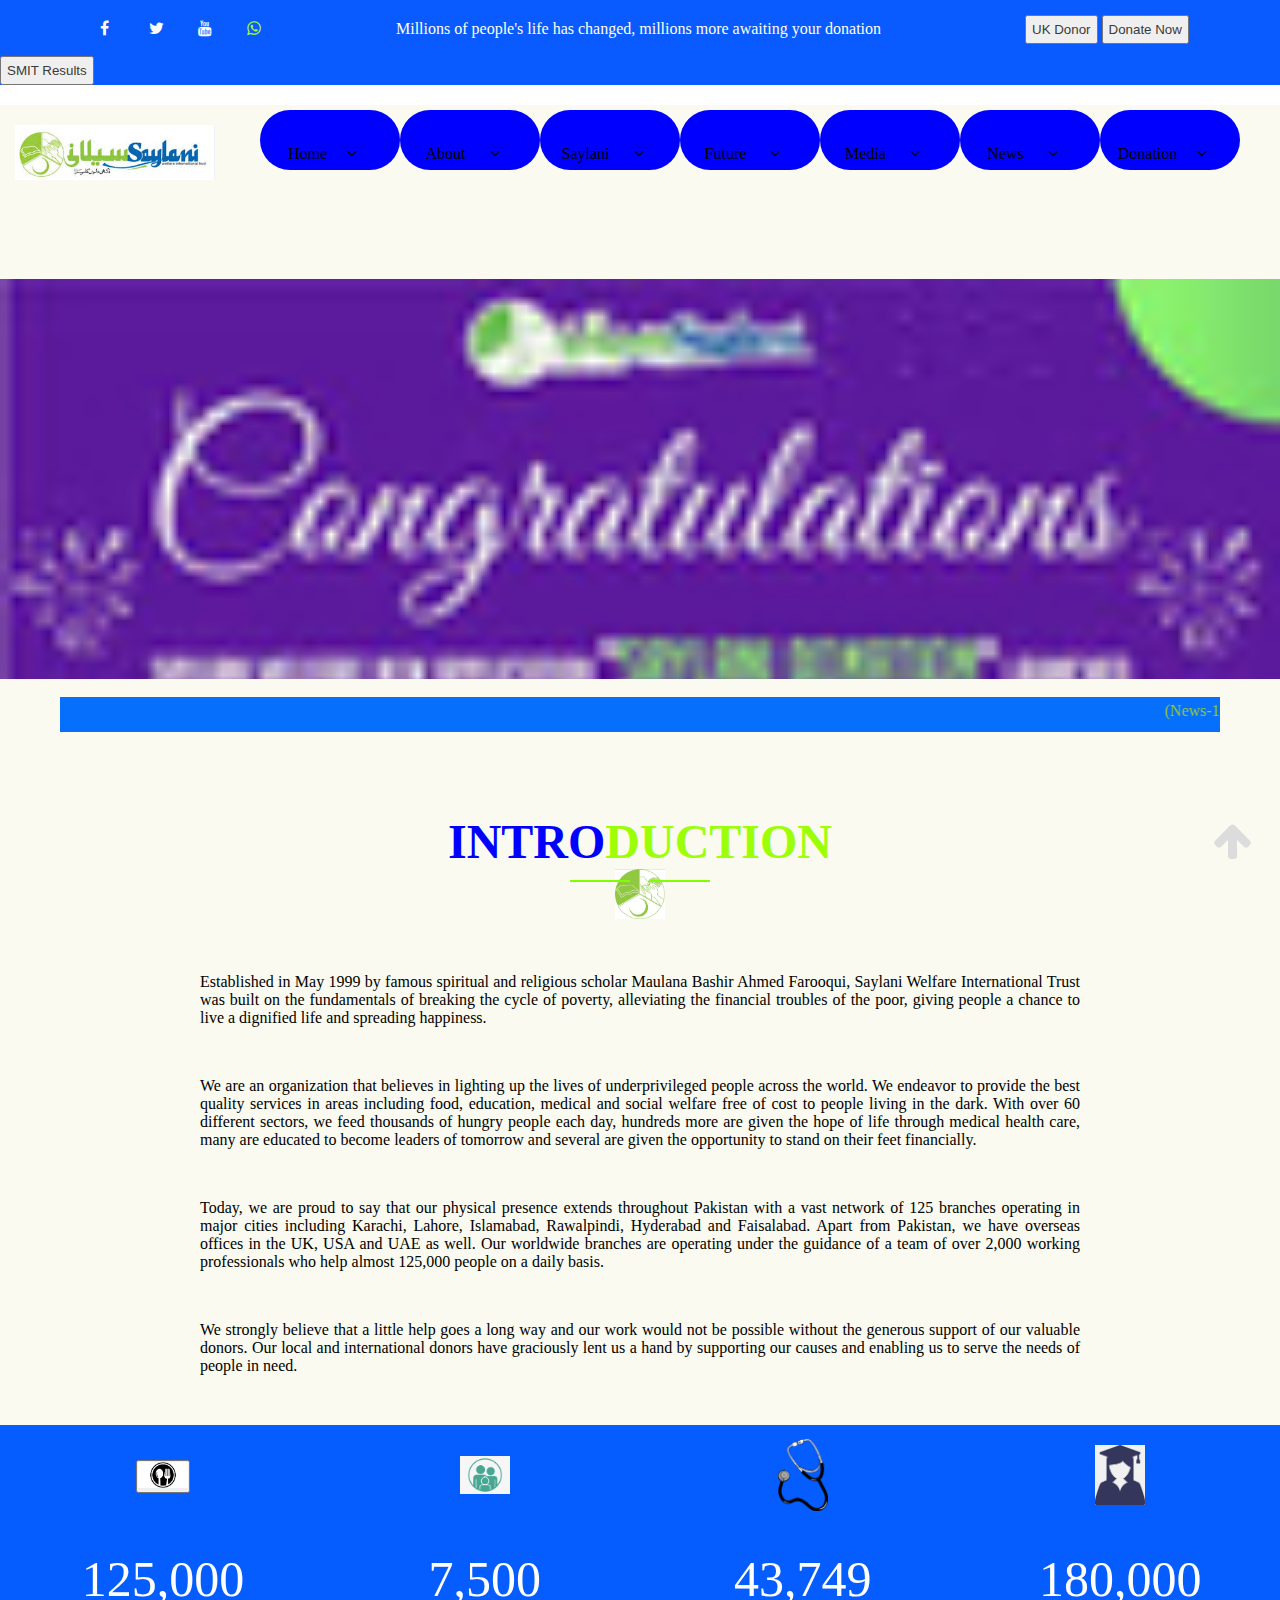
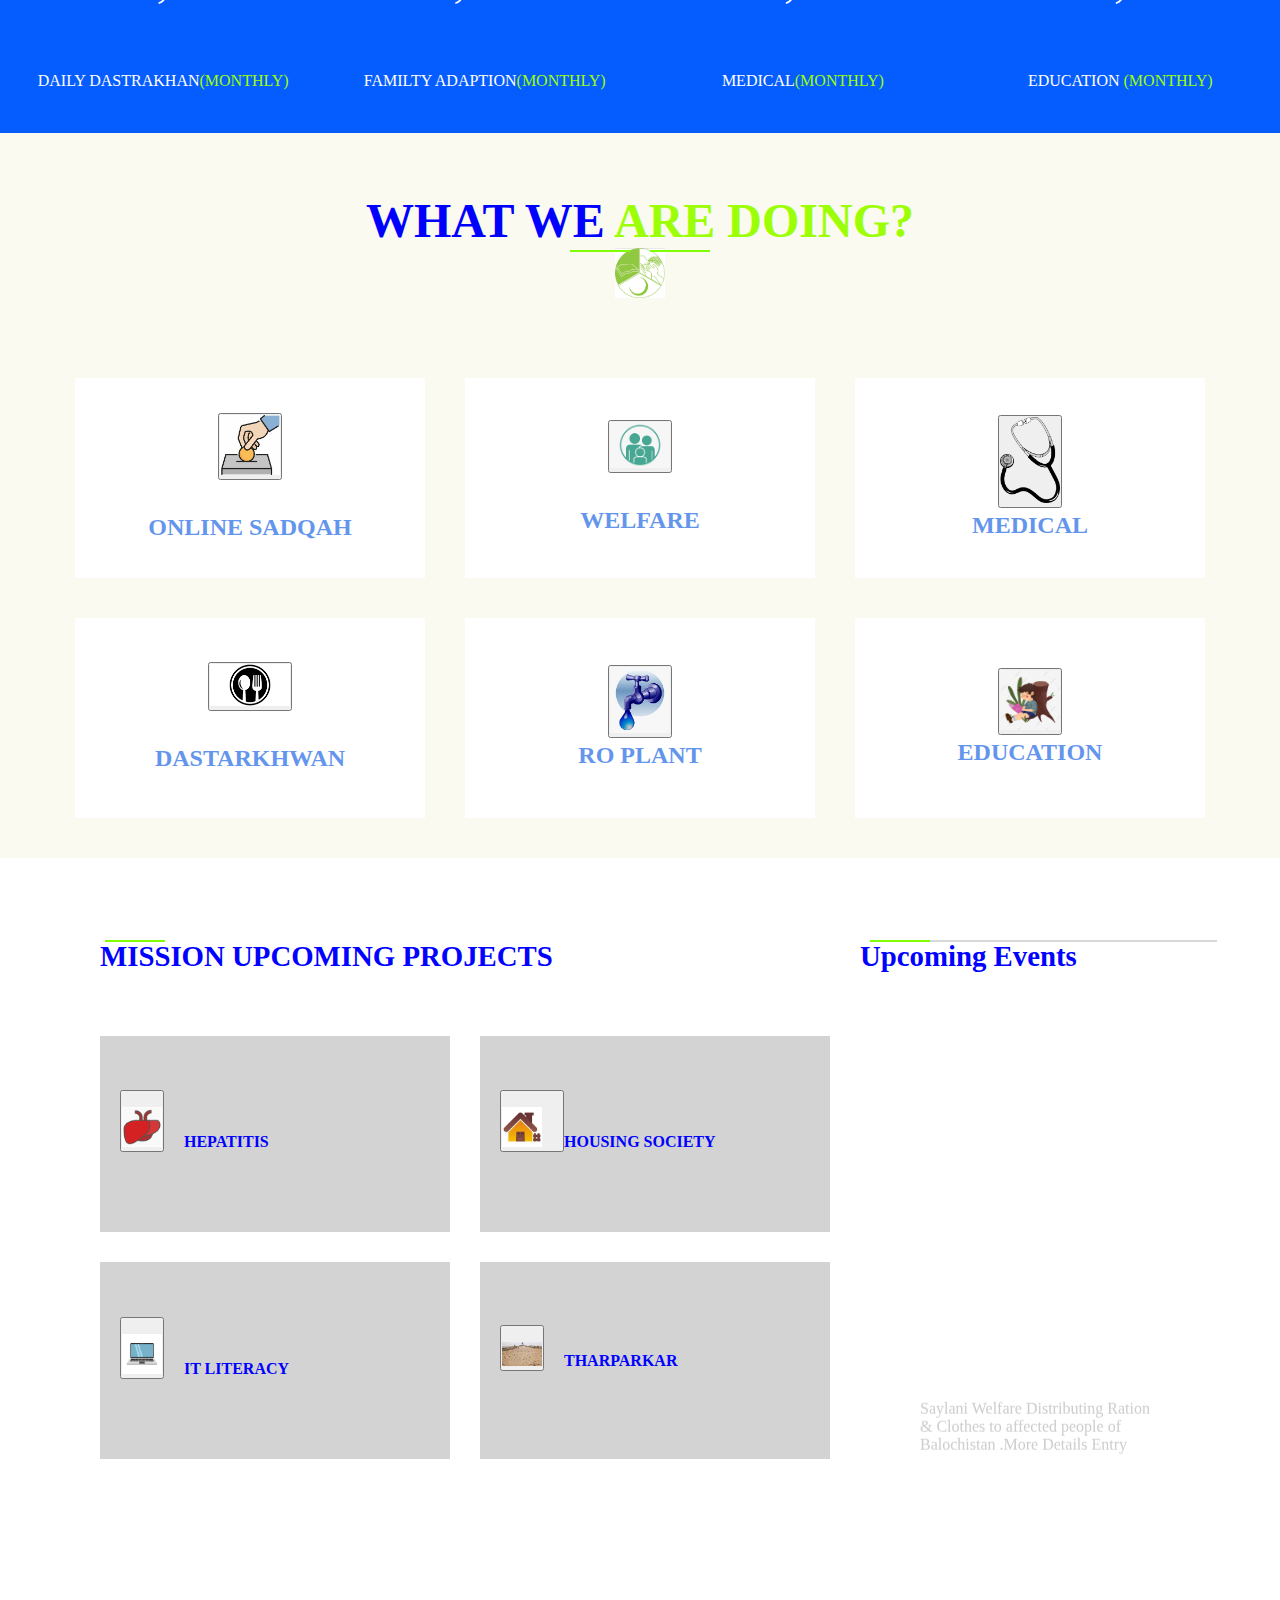
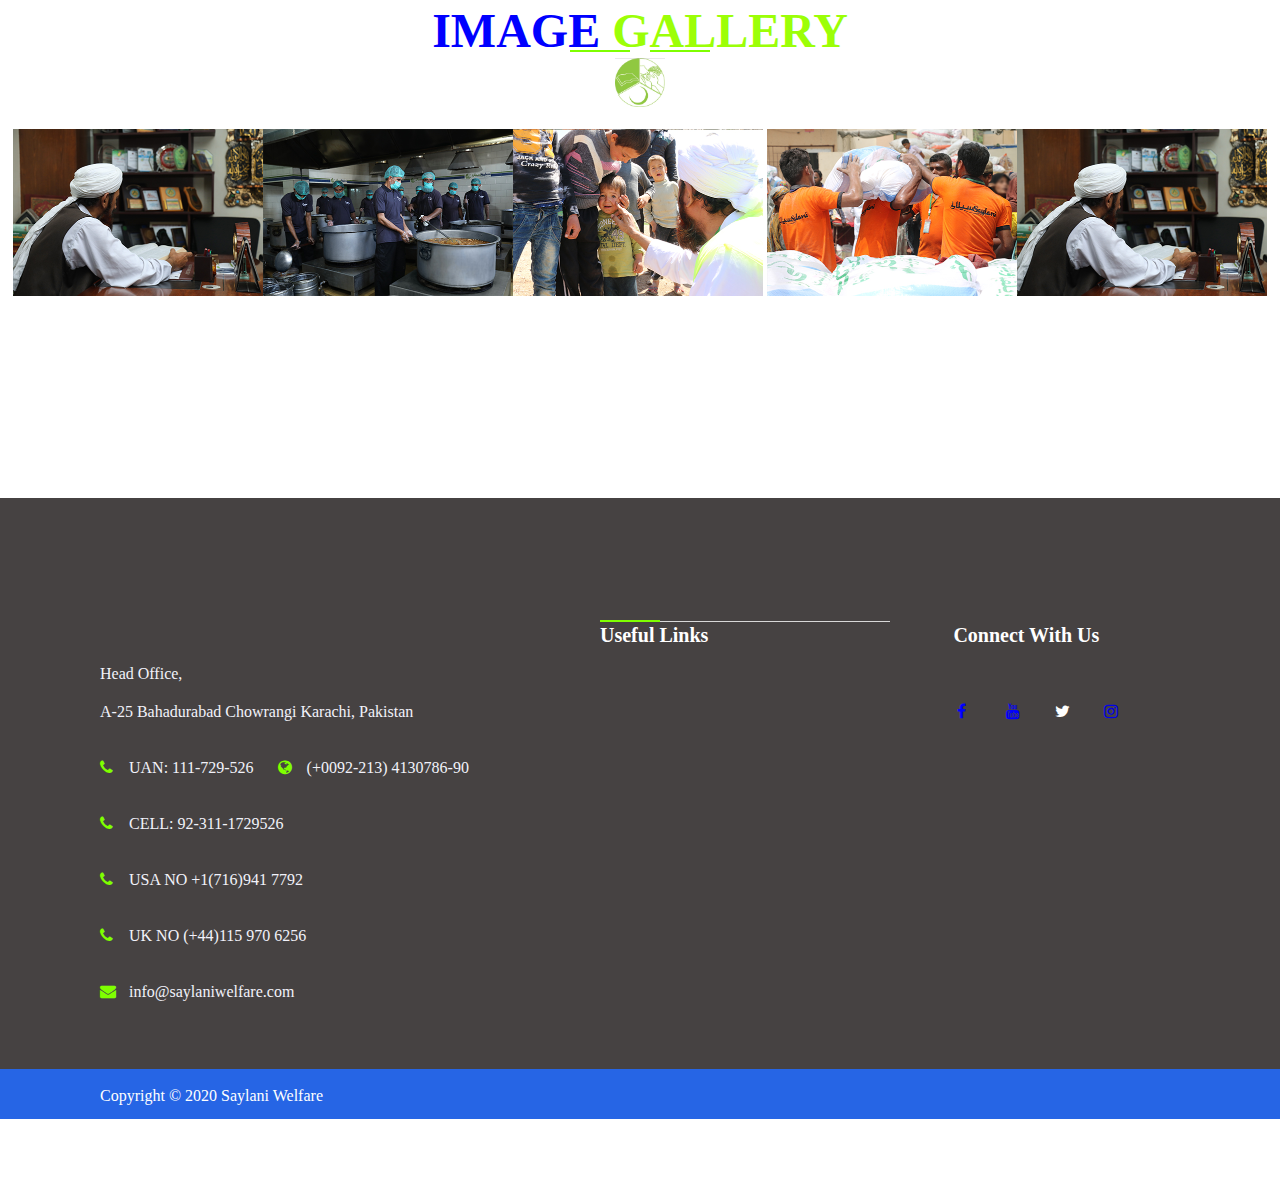
<file: index.html>
<!DOCTYPE html>
<html lang="en">
<head>
    <meta charset="UTF-8">
    <meta name="viewport" content="width=device-width, initial-scale=1.0">
    <title>Saylani Welfare Trust</title>
    <link rel="stylesheet" href="https://cdnjs.cloudflare.com/ajax/libs/font-awesome/4.7.0/css/font-awesome.min.css">
    <link rel="stylesheet" href="style.css">
    <link rel="stylesheet" href="css/font-awesome.min.css">
</head>
<body>
    <div class="navbar">
        <span style="padding: 40px;"></span>
        <a href="https://facebook.com" target="_blank" class="fa fa-facebook"></a>
        <a href="https://twitter.com" target="_blank" class="fa fa-twitter"></a>
        <a href="https://youtube.com" target="_blank" class="fa fa-youtube"></a>
        <a href="https://web.whatsapp.com/" target="_blank" class="fa fa-whatsapp"></a>
        <span style="padding: 40px;"></span>
        <span class="HT" style="padding: 40px;">Millions of people's life has changed, millions more awaiting your donation</span>
        <span style="padding: 50px;"></span>
        <button class="button"> <a href="#" id="btn"> UK Donor </a> </button>
        <button class="button"> <a href="#" id="btn" > Donate Now </a></button>
        <button class="button"> <a href="#" id="btn"> SMIT Results </a></button>
        
    </div>

    <div class="greybg">   
    <p>
            <div class="menubar" >
            <ul>
            <li><img width="200px"  src="images/logo.PNG"></li> <span style="padding: 60px;"></span>
            <li class="active"><a href="#">Home<i class="fa fa-angle-down"></i></a></li>
            <li class="active"><a href="#">About <i class="fa fa-angle-down"></i></a>
                <div class="submenu1">
                    <ul>
                        <li>Introduction</li>
                        <li>Cahirman Message</li>
                        <li>Saylani Annual Report</li>
                    </ul>
                </div>
            </li>
            <li class="active"><a href="#">Saylani <i class="fa fa-angle-down"></i></a></li>
            <li class="active"><a href="#">Future <i class="fa fa-angle-down"></i></a></li>
            <li class="active"><a href="#">Media <i class="fa fa-angle-down"></i></a></li>
            <li class="active"><a href="#">News <i class="fa fa-angle-down"></i></a></li>
            <li class="active" class="down "><a href="#">Donation<i class="fa fa-angle-down"></i></a></li>
        </ul>
            
                </div>
<br>
<br>
<br>
  
</p>

        <div class="slider">
                    <figure>
                        <div class="slide" >
                            <img width="360" src="images/slide images/Saylani app.jpg"> </div>
                        <div class="slide">
                            <img width="360px" src="images/slide images/saylani blood.jpg" > </div>
                         <div class="slide">   
                            <img width="360px" src="images/slide images/Saylani call.jpg">   </div>
                         <div class="slide">   
                            <img src="images/slide images/saylani education.jpg"> </div>
                            
                         <div class="slide">   <img src="images/slide images/Saylani health.jpg">  </div>
                             
                         <div>   <img width="360px" src="images/slide images/Saylani Roti bank.jpg">
                        </div class="slide">
                    </figure>
        </div>

<br>
<center><marquee hspace="500px" behavior="scroll" onmouseover="this.stop();" onmouseout="this.start();" height="30px> <span class="News"> <span class="News">(News-1 Dated:15-06-2019)</span> PIAICNext Phase Admission in Islamabad And Faisalabad" . <span class="Md"> More Details </span>   <span class="News">(News-2 Dated:15-05-2019)</span>  Saylani Welfare Announced "Donation Application" . <span class="Md"> More Details </span>    <span class="News">(News-3 Dated:07-05-2019)</span>  Alhamdulillah Saylani Organized 200+ Locations For Iftar And Sehri In This Holy Month . <span class="Md"> More Details </span>    <span class="News">(News-4 Dated:08-03-2019)</span>  Saylani Welfare Distributing Ration & Clothes to affected people of Balochistan. <span class="Md"> More Details </span>    <span class="News">(News-5 Dated:25-02-2019)</span>  PIAIC Entrance Exam Merit Ranking List Announced. <span class="Md"> More Details </span>  <span class="News"> (News-6 Dated:23-02-2019)</span>  President of Pakistan (Dr. Arif Alvi) Visited Saylani Welfare International Trust HeadOffice Karachi. <span class="Md"> More Details </span>    <span class="News">(News-7 Dated:19-02-2019)</span>  Dr Jamil Ahmed (Additional Inspector General of Police) & Atiqmir Visit Saylani Welfare International Trust, Saylani Mass I.T. Training. <span class="Md"> More Details </span>  
</marquee></center>

<br>

<div class="Intro">
    <center><b class="IT">INTRO</b><b class="ID">DUCTION</b></center>
</div>
    
<p class="cim">
    <center class="cl"><span></span><img width="50px" src="images/center logo.jpg"></span></center>
</p>
<p class="para1">Established in May 1999 by famous spiritual and religious scholar Maulana Bashir Ahmed Farooqui, Saylani Welfare International Trust was built on the fundamentals of breaking the cycle of poverty, alleviating the financial troubles of the poor, giving people a chance to live a dignified life and spreading happiness.</p>
<p class="para2">We are an organization that believes in lighting up the lives of underprivileged people across the world. We endeavor to provide the best quality services in areas including food, education, medical and social welfare free of cost to people living in the dark. With over 60 different sectors, we feed thousands of hungry people each day, hundreds more are given the hope of life through medical health care, many are educated to become leaders of tomorrow and several are given the opportunity to stand on their feet financially.</p>
<p class="para3">Today, we are proud to say that our physical presence extends throughout Pakistan with a vast network of 125 branches operating in major cities including Karachi, Lahore, Islamabad, Rawalpindi, Hyderabad and Faisalabad. Apart from Pakistan, we have overseas offices in the UK, USA and UAE as well. Our worldwide branches are operating under the guidance of a team of over 2,000 working professionals who help almost 125,000 people on a daily basis.</p>
<p class="para4">We strongly believe that a little help goes a long way and our work would not be possible without the generous support of our valuable donors. Our local and international donors have graciously lent us a hand by supporting our causes and enabling us to serve the needs of people in need.</p>

<div>
    <table class="table">
        <tr  >
            <td class="food"><button> <img src="images/spoon.png" width="50px"></td>
            <td  class="family" ><img src="images/familly adaption.png" width="50px"></td>
            <td class="medical"><img src="images/doctor.png" width="50px"></td>
            <td class="education"><img src="images/degree.png" width="50px"></td>
        </tr>
        <tr>
            <td class="food"><span class="rup"> 125,000</span></td>
            <td class="family"><span class="rup"> 7,500 </span></td>
            <td class="medical"><span class="rup">43,749</span></td>
            <td class="education"><span class="rup"> 180,000</span></td>
        </tr>
        <tr>
            <td class="food"><span class="text">DAILY DASTRAKHAN</span><span class="month">(MONTHLY)</span></td>
            <td class="family"><span class="text" >FAMILTY ADAPTION</span><span class="month">(MONTHLY)</span></td>
            <td class="medical"><span class="text">MEDICAL</span><span class="month">(MONTHLY)</span></td>
            <td class="education"> <span class="text">EDUCATION</span> <span class="month">(MONTHLY)</span></td>
        </tr>
    </table>
</div>

<div class="Intro">
    <center><b class="IT">WHAT WE</b><b class="ID"> ARE DOING?</b></center>
</div>
<p class="dcim">
    <center class="cl"><span><img width="50px" src="images/center logo.jpg"></span></center>
</p>

<br>
<br>


<div> 
    <center><table class="dt"  ></center>


<tr>
    <td bgcolor="white" class="sadqah" ><button> <a href="#"><img  width="60px" src="images/sadqah.jpg"></a></button><br> <br>ONLINE SADQAH</td>
    <td bgcolor="white" class="adaption"><button><a href="#"><img width="60px" src="images/familly adaption.png" ></a></button><br><br>WELFARE</td>
    <td bgcolor="white" class="doctor"><button><a href="#"><img  width="60px" src="images/doctor.png" ></a></button><br>MEDICAL</td>
</tr>



<tr>
    <td bgcolor="white" class="khana"><button> <a href="#"><img width="80px" src="images/spoon.png" ></a></button><br> <br> DASTARKHWAN</td>
    <td bgcolor="white" class="tap"><button> <a href="#"><img width="60px" src="images/tap tap.jpg" ></a></button><br>RO PLANT</td>
    <td bgcolor="white" class="kid"><button><a href="#"><img width="60px" src="images/kid with book.jpg"></a></button><br>EDUCATION</td>
</tr>

    

</table>
</div>

</div>

 <!-- <span style="padding: 55px;"></span> <span class="mission"> MISSION UPCOMING PROJECTS <span style="padding: 160px;"></span>Upcoming Events</span>  -->
 <div class="missionline">

    <span style="padding: 70px;"></span><table class="missiontable" >
        <tr>
                    <td colspan="2" class="specific"><span class="mission"> MISSION UPCOMING PROJECTS <span></td>
                    <td class="specific"><span class="mission"><span class="gline"></span> <span class= "dline">Upcoming Events</span></span></td>
                    

        </tr>
        
        
        <tr>
            <td bgcolor="#D3D3D3" class="missioncol"><span style="padding: 10px;"></span><button><a href="#"><img class="missionimg"  width="40px" src="images/hepatitas.jpg" ></a></button><span style="padding: 10px;" ></span><span class="missiontext">HEPATITIS</span></td>
            <td bgcolor="#D3D3D3" class="missioncol"><span style="padding: 10px;"></span><button><a href="#"><img class="missionimg"  width="40px" src="images/house.jpg"><span style="padding: 10px;" ></a></button></span><span class="missiontext">HOUSING SOCIETY</span></td>
            <td rowspan="2" class= "missioncol"><span> <marquee onmouseover="this.stop()" onmouseout="this.start()" class="missionmarque" behavior="scroll" direction="up" >Saylani Welfare Distributing Ration & Clothes to affected people of Balochistan .More Details

                Entry Test Accouncement (Graphic Designing & Video Editing/Animation Course) On Sunday 3rd March 2019 @ 11:00Am Vanue: 4rh Floor, Saylani Welfare International Trust HeadOffice Bahadurabad. <span class="missiondetail"> More Details </span> <br>
                
                Dr Jamil Ahmed (Additional Inspector General of Police) & Atiqmir Visit Saylani Welfare International Trust, Saylani Mass I.T. Training. <span class="missiondetail"> More Details </span> <br>
                
                PIAIC Entrance Exam Merit Ranking List Announced. <span class="missiondetail"> More Details </span> <br>
                
                President of Pakistan (Dr. Arif Alvi) Visited Saylani Welfare International Trust HeadOffice Karachi. <span class="missiondetail"> More Details </span> <br> </marquee> </span></td>
        </tr>

        <tr>
            <td bgcolor="#D3D3D3" class="missioncol"><span style="padding: 10px;"></span><button><a href="#"><img class="missionimg" width="40px" src="images/laptop.png"></a></button><span style="padding: 10px;" ></span><span class="missiontext">IT LITERACY</span></td>
            <td bgcolor="#D3D3D3" class="missioncol"><span style="padding: 10px;"></span><button><a href="#"><img class="missionimg"  width="40px" src="images/tharparkar.jpg"></a></button><span style="padding: 10px;" ></span><span class="missiontext">THARPARKAR</span></td>
        </tr>
</table>

<br>
<br>
<br>
<div class="Intro">
    <center><b class="IT">IMAGE</b><b class="ID"> GALLERY</b></center>
</div>
<p class="imagegallery">
    <center class="cl"><span><img width="50px" src="images/center logo.jpg"></span></center>
    <div class="imggal"></div>
</p>
 

<br>

<div>
   <center> <img width="250px" src="images/hazrat.jpg"><img width="250px" src="images/food.jpg"><img width="250px" src="images/hazrat2 (1).jpg">
    <img width="250px" src="images/rashan2.jpg"><img width="250px" src="images/hazrat (1).jpg"> </center>
</div>

<br>
<br>
<br>
<br>
<br>
<br>
<br>
<br>
<br>
<br>
<br>
<div class="contactbg">
    <br>
    <br>
    <!-- <table class="contacttable" border="1px">

        <tr>
            <td class="contactcol1"> 
                <br>
                <br>
               <span class="caddress"> Head Office,<br>
                A-25 Bahadurabad Chowrangi Karachi, Pakistan </span> <br>
                <div class="contacticon">    
                <i class="fa fa-phone" ></i> <span class="contactnum"> UAN: 111-729-526 </span> <i class="fa fa-globe"></i> <span class="contactnum">(+0092-213) 4130786-90</span> <br>
                <i class="fa fa-phone" ></i> <span class="contactnum">CELL: 92-311-1729526 </span>  <br>
                <i class="fa fa-phone" ></i> <span class="contactnum"> USA NO +1(716)941 7792 </span><br>
                <i class="fa fa-phone"></i> <span class="contactnum"> UK NO (+44)115 970 6256 </span><br>
                <i class="fa fa-envelope"></i> <span class="contactnum"> info@saylaniwelfare.com</span>
            </div>
            </td>

            <td class="contactcol2" >Useful Links</td>
        
            <td class="contactcol3">Connect With Us <br>
                 <div class="main">
             <a href="https://www.facebook.com/saylaniwelfare/" target="_blank"> <i class="fa fa-facebook"></i></a>
             <a href="https://www.youtube.com/c/SaylaniWelfareTrustOfficialPage" target="_blank"> <i class="fa fa-youtube"></i></a>
             <a href="https://twitter.com/OfficialSwit"> <i class="fa fa-twitter" target="_blank"></i></a>
             <a href="https://www.instagram.com/saylaniwelfare/"> <i class="fa fa-instagram" target="_blank"></i></a> </div>
            
            
            </td>
        </tr>
    </table> -->

    <br>
    <br>
    <br>
    <br>
    <br>
    <span style="padding: 300px;"></span><span class="usefullinks"> Useful Links <span style="padding: 120px;"></span> Connect With Us</span> <span class="greenline"></span><br><br>
    <span style="padding: 50PX;"></span><span class="caddress"> Head Office, <span class="grayline"></span><br>
       <span style="padding: 50PX;"></span> A-25 Bahadurabad Chowrangi Karachi, Pakistan </span> <span style="padding: 260px;"></span> 
       <a href="https://www.facebook.com/saylaniwelfare/" target="_blank" class="slinks" > <i class="fa fa-facebook" style="color: blue;" ></i></a>
       <a href="https://www.youtube.com/c/SaylaniWelfareTrustOfficialPage" target="_blank" class="slinks"> <i class="fa fa-youtube" style="color: blue;"></i></a>
        <a href="https://twitter.com/OfficialSwit"> <i class="fa fa-twitter" target="_blank"class="slinks"></i></a>
        <a href="https://www.instagram.com/saylaniwelfare/"> <i class="fa fa-instagram" target="_blank" class="slinks"></i></a> <br>
    
    
        <div class="contacticon">
        <ul class="lineh">  
        </span><li><i class="fa fa-phone" ></i> <span class="contactnum"> UAN: 111-729-526 </span> <i class="fa fa-globe"></i> <span class="contactnum">(+0092-213) 4130786-90</span> <br></li>
        </span><li> <i class="fa fa-phone" ></i> <span class="contactnum">CELL: 92-311-1729526 </span>  <br></li>
        </span><li> <i class="fa fa-phone" ></i> <span class="contactnum"> USA NO +1(716)941 7792 </span><br></li>
        </span><li><i class="fa fa-phone"></i> <span class="contactnum"> UK NO (+44)115 970 6256 </span><br></li>
        <li> <i class="fa fa-envelope"></i> <span class="contactnum"> info@saylaniwelfare.com</span></li>
    </ul>
</div>
<div class="bottom">
    <br>
    <span style="padding: 100px;">Copyright © 2020 Saylani Welfare</span>
    
    </div>
 </div>
 <a class="topbutton " href="#"><i class="fa fa-arrow-up" style="font-size: 42px;" ></i></a>
</body>
</html>
</file>
<file: style.css>
.navbar {
    background-color: #095BFF;
}
.fa{
    width: 5px;
    text-align: center;
    text-decoration: none;
    font-size: 20px;
    padding: 20px;
}
.fa-facebook{
    color: white;
    }
.fa-twitter{
    color: white;
}
.fa-youtube{
    color: white;
}
.fa-whatsapp{
    color: greenyellow;
    background color: greenyellow;
}
.button{
    text-align: center;
    padding: 5px;
    }
#btn{
    color: rgb(59, 58, 58);
    text-decoration: none;
}
    .HT {
        color: ivory;
    }

.menubar{
        
        text-align: center;
        width: 2px;
        margin-top: 20px;
}

.menubar ul{
        color: black;
        list-style: none;
        display: inline-flex;

}
 .menubar ul li {
     margin-top: 5px;
            height: 30px;
            width: 110px;
            padding: 15px;
            line-height: 25px;
            text-align: center;
            
 } 

 .dropdown{
        margin-left: 90px;
 }
 .menubar ul li a {

    text-decoration: none;
    color: black;
 }

 .active, ul li a:hover {
        background-color: blue;
         border-radius: 120px;

        color: white;

}


.submenu1{
        display: none;
}

.active  :hover .submenu1{
        display: block;
        position: absolute;

}


 
*{
    margin: 0px;
    padding: 0px;
}

.cim:before {
    content: "";
    width: 60px;
    height: 2px;
    display: block;
    background-color: chartreuse;
    position: absolute;
    left: 570px;
    top: 880px;
}
.cim:after  {
    content: "";
    width: 60px;
    height: 2px;
    display: block;
    background-color: chartreuse;
    position: absolute;
    right: 570px;
    top: 880px;
}





marquee{
    background-color: rgb(6, 112, 252);
    color: white;
    padding-top: 5px;
    margin-left: 60px;
    margin-right: 60px;
}
.News{
    color: yellowgreen;
}
.Md{
    color: blue;
}

.greybg{
    background-color: rgb(250, 250, 240);

}

.slider{
        overflow: hidden;
        height: 400px;
}

.slider figure div{
    float: left;
    width: 20% ;

}

.slider figure img{
        width: 100%;
        float: left;
}
.slider figure{
        position: relative;
        width: 500%;
        margin: 0px;
        left: 0;
        animation: 20s haroon infinite;
        
}

@keyframes haroon{
        0%{
            left: 0%;
        }
        10%{
            left: 0%;
        }
        12%{
            left: -100%;
        }

        22%{
            left: -100%;
        }

        24%{
            left: -200%;
        }

        34%{
            left: -200%;
        }

        36%{
            left: -300%;
        }

        46%{
            left: -300%;
        }

        48%{
            left: -400%;
        }

        58%{
            left: -400%;
        }

        60%{
            left: -300%;
        }

        70%{
            left: -300%;
        }

        72%{
            left: -200%;
        }

        82%{
            left: -200%;
        }

        84%{
            left: -100%;
        }

        94%{
            left: -100%;
        }


        96%{
            left: 0%;
        }
}












    .IT{
        color: rgb(0, 0, 255);
        
    }
    .ID{
        color: rgb(156, 255, 7);
    }
 .Intro{
        font-size: 300%;
        font-family: Cambria, Cochin, Georgia, Times, 'Times New Roman', serif;
        padding-top: 60px;
    }
.dcim:before {
        content: "";
        width: 60px;
        height: 2px;
        display: block;
        background-color: chartreuse;
        position: absolute;
        left: 570px;
        top: 1850px;
    }
    .dcim:after  {
        content: "";
        width: 60px;
        height: 2px;
        display: block;
        background-color: chartreuse;
        position: absolute;
        right: 570px;
        top: 1850px;
    }


.para1{

    margin: 50px 200px 50px 200px;
    text-align: justify;
    
}
.para2{

    margin: 50px 200px 50px 200px;
    text-align: justify;
}
.para3{

    margin: 50px 200px 50px 200px;
    text-align: justify;
}
.para4{

    margin: 50px 200px 50px 200px;
    text-align: justify;
}


.table{ 
    background-color: rgb(6, 93, 255);
    height: 100px;
}




.food{
        color: white;
        width: 350px;
        height: 100px;
        text-align: center;
        ;
}

.family{
    color: white;
    width: 350px;
    text-align: center;
}

    .rup{
        font-family: Georgia, 'Times New Roman', Times, serif;
        font-size: 50px;
    }
.medical{
    color: white;
    width: 350px;
    text-align: center;
}
.education{
    color: white;
    width: 350px;
    text-align: center;
}
.month{
    color:  rgb(156, 255, 7);
}

.text{
    margin-top:  10px;
}


.sadqah{
    width: 350px;
    height: 200px;
    text-align: center;
    font-size: 150%;
    color: cornflowerblue;
    font-weight: bold;
  
}
.adaption{
    width: 350px;
    text-align: center;
    font-size: 150%;
    color: cornflowerblue;
    font-weight: bold;
}
.doctor{
    width: 350px;
    text-align: center;
    font-size: 150%;
    color: cornflowerblue;
    font-weight: bold;
}
.khana{
    width: 350px;
    text-align: center;
    font-size: 150%;
    color: cornflowerblue;
    font-weight: bold;
}
.tap{
    width: 350px;
    text-align: center;
    font-size: 150%;
    color: cornflowerblue;
    font-weight: bold;
    
}

.kid{
    width: 350px;
    height: 200px;
    text-align: center;
    font-size: 150%;
    color: cornflowerblue;
    font-weight: bold;
}
.dt{
    font-family: Georgia, 'Times New Roman', Times, serif;
    line-height: 30px;
    border-spacing: 40px;
}
.mission{
    color: rgb(1, 1, 255);
    font-size: 180%;
    line-height: 100px;
    font-weight: bold;
}
.missionline:before  {
    content: "";
    width: 60px;
    height: 2px;
    display: block;
    background-color: chartreuse;
    position: absolute;
    left: 105px;
    top: 2540px;
 }
.dline:before {
    content: "";
    width: 60px;
    height: 2px;
    display: block;
    background-color: chartreuse;
    position: absolute;
    left: 870px;
    top: 2540px;
}  
.gline:before  {
    content: "";
    width: 297px;
    height: 2px;
    display: block;
    background-color: rgb(216, 216, 216);
    position: absolute;
    left: 920px;
    top: 2540px;
}  

.missionmarque{
    background-color: rgb(255, 255, 255);
    color: rgb(206, 204, 204);
}

.missiondetail{
    color: blue;
}

.missiontext{
        color: blue;
        font-weight: bold;
        line-height: 70px; 
}
.missioncol{
    width: 350px;
    height: 80px;
}
.missiontable{
    border-spacing: 30px;
    margin-left: 70px;
    
}
.missionimg{
    margin-top: 15px;
}
.specific{
    height: 10px;
}
.imagegallery{
        content: "";
        width: 60px;
        height: 2px;
        display: block;
        background-color: chartreuse;
        position: absolute;
        left: 570px;
        top: 3250px;
    }
    .imggal{
        content: "";
        width: 60px;
        height: 2px;
        display: block;
        background-color: chartreuse;
        position: absolute;
        right: 570px;
        top: 3250px;
    }
.contactbg{
    background-color: rgb(70, 66, 66);
}

.contacticon{
        color: chartreuse;
        
}
.contactcol1{
    width: 450px;
}
.contactnum{
    color:  rgb(242, 242, 250);
s
}

.caddress{
    color: rgb(242, 242, 250);
}
.contactcol2{
    
    color: rgb(242, 242, 250);
    width: 450px;
    font-size: 20px;
    font-weight: bolder;
}
.contactcol3{
    width: 450px;
    color:  rgb(242, 242, 250);
    font-size: 20px;
    font-weight: bolder;

}
.main{
    color:  rgb(6, 112, 252);
}

.fb{
    color: rgb(6, 112, 252);
}
.lineh{
        margin-left: 80px;
        list-style: none;
        line-height: 1px;
}
.usefullinks{
  
            font-size: 20px;
            font-weight: bold;
            color: white;

}
span[class=greenline]{
    content: "";
    width: 60px;
    height: 2px;
    display: block;
    background-color: chartreuse;
    position: absolute;
    left: 600px;
    top: 3820px;

}


}
.slinks{
        color: blue;
}
.grayline:before{
    content: "";
    width: 230px;
    height: 1px;
    display: block;
    background-color: rgb(216, 216, 216);
    position: absolute;
    left: 660px;
    top: 3821px;

}






.bottom{
        color: white;
        height: 50px;
        margin-top: 50px;
        background-color: rgba(36, 104, 240, 0.938);
}

.topbutton{
        color: gainsboro;
        height: 60px;
        width: 50px;
        position: fixed;
        bottom: 40px;
        right: 40px;
        text-align: center;
        line-height: 50px;
        background-color: transparent;

        text-decoration: none;

}
.topbutton:hover{
    color: gray;
}
</file>
